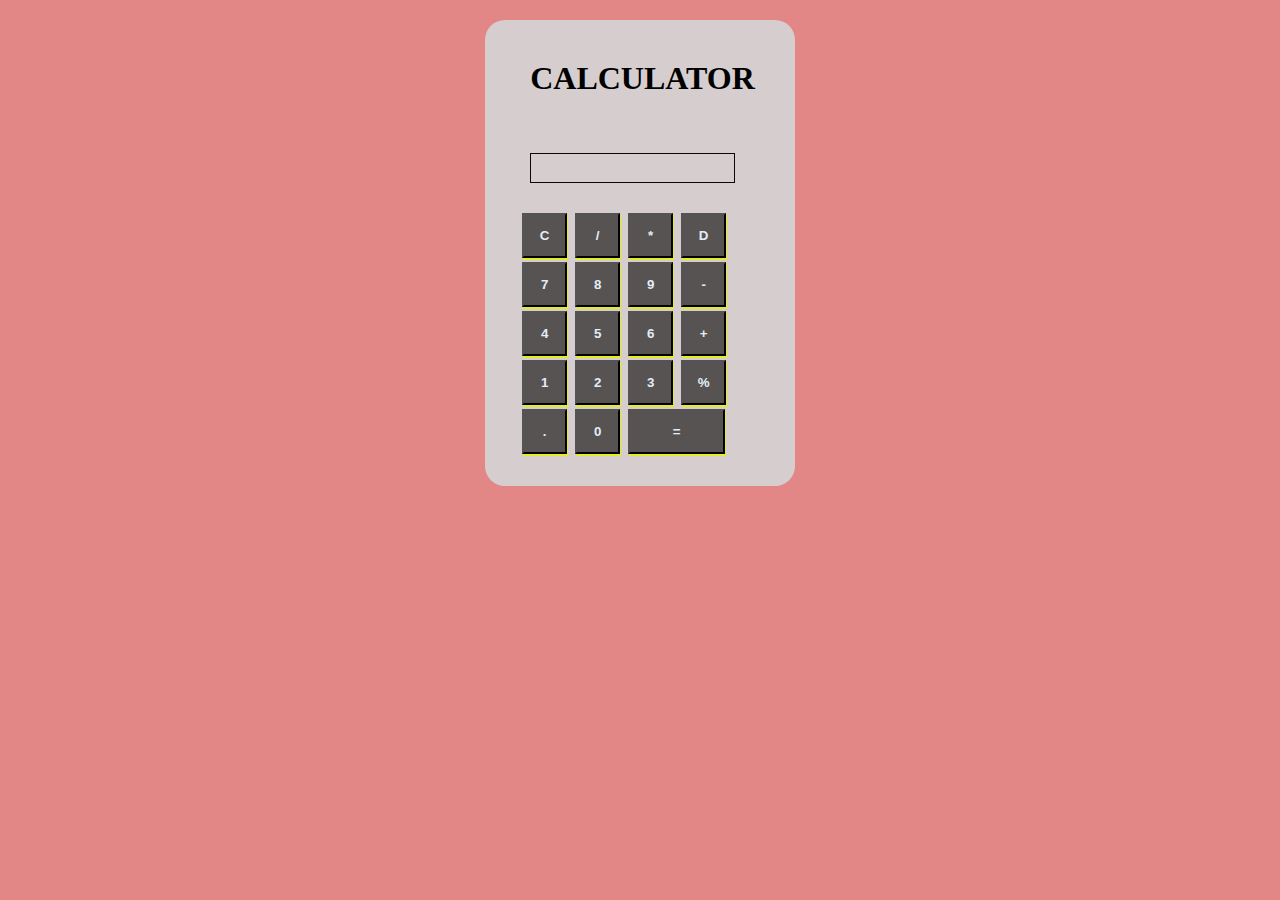
<file: index.html>
<!DOCTYPE html>
<html lang="en">
<head>
    <meta charset="UTF-8">
    <meta name="viewport" content="width=device-width, initial-scale=1.0">
    <title>Calculator -using JavaScript</title>
    <link rel="stylesheet" href="style.css">
</head>
 
<body>
    <div class="container">
        <div class="calculator">
            <h1>CALCULATOR</h1><br><br>
    <h3 id="text"></h3><br>
    <button id="clear">C</button>
    <button>/</button>
    <button>*</button>
    <button>D</button><br>
    <button>7</button>
    <button>8</button>
    <button>9</button>
    <button>-</button><br>
    <button>4</button>
    <button>5</button>
    <button>6</button>
    <button>+</button><br>
    <button>1</button>
    <button>2</button>
    <button>3</button>
    <button>%</button><br>
    <button>.</button>
    <button>0</button>
    <button id="equal">=</button>
    <!-- <button>00</button> -->
</div>
</div>

</body>
<script src="script.js"></script>
</html>
</file>
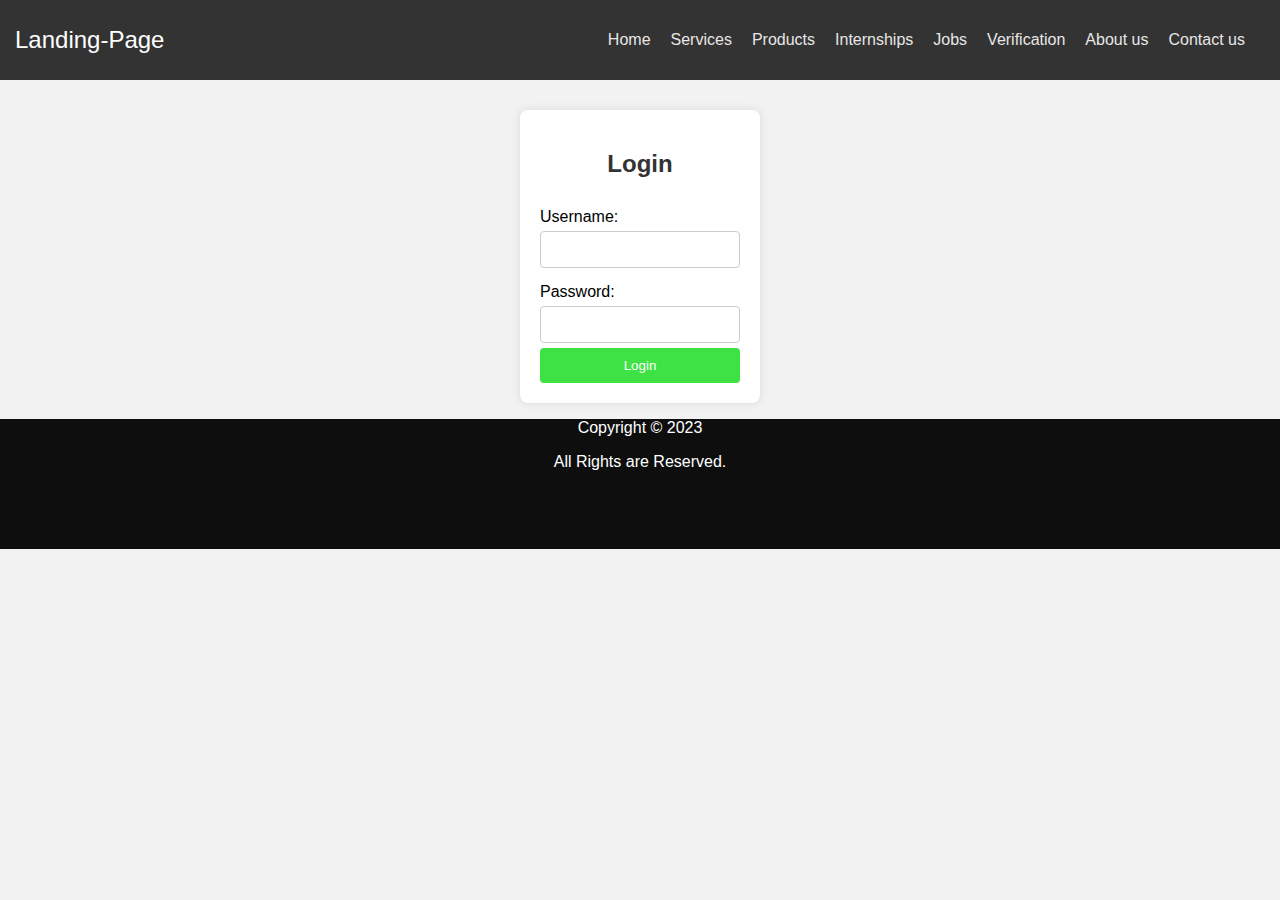
<file: landingPage/index.html>
<!DOCTYPE html>
<html lang="en">
<head>
    <meta charset="UTF-8">
    <meta name="viewport" content="width=device-width, initial-scale=1.0">
    <title>Landing-Page</title>
</head>
<body>
    <!DOCTYPE html>
<html lang="en">
<head>
  <meta charset="UTF-8">
  <meta name="viewport" content="width=device-width, initial-scale=1.0">
  <link rel="stylesheet" href="style.css">
  <title>Login Page</title>
</head>
<body>
    <header>
  <nav class="navbar">
    <div class="logo">Landing-Page</div>
    <ul class="nav-links">
      <li><a href="https://www.codsoft.in/">Home</a></li>
      <li><a href="https://www.codsoft.in/services">Services</a></li>
      <li><a href="https://www.codsoft.in/products">Products</a></li>
      <li><a href="https://www.codsoft.in/internships">Internships</a></li>
      <li><a href="https://www.codsoft.in/jobs">Jobs</a></li>
      <li><a href="https://www.codsoft.in/verification">Verification</a></li>
      <li><a href="https://www.codsoft.in/about-us">About us</a></li>
      <li><a href="https://www.codsoft.in/contact-us">Contact us</a></li>
    </ul>
    <div class="burger-menu">&#9776;</div>
  </nav>
    </header>
  <div class="container">
    <form action="https://www.codsoft.in/">
      <h2>Login</h2>
      <label for="username">Username:</label>
      <input type="text" id="username" name="username" required>

      <label for="password">Password:</label>
      <input type="password" id="password" name="password" required>

      <button type="submit">Login</button>
    </form>
  </div>
  <footer>
    <p>Copyright &copy; 2023</p>
    <p>All Rights are Reserved.</p>
  </footer>
</body>
<script src="script.js"></script>
</html>
</file>
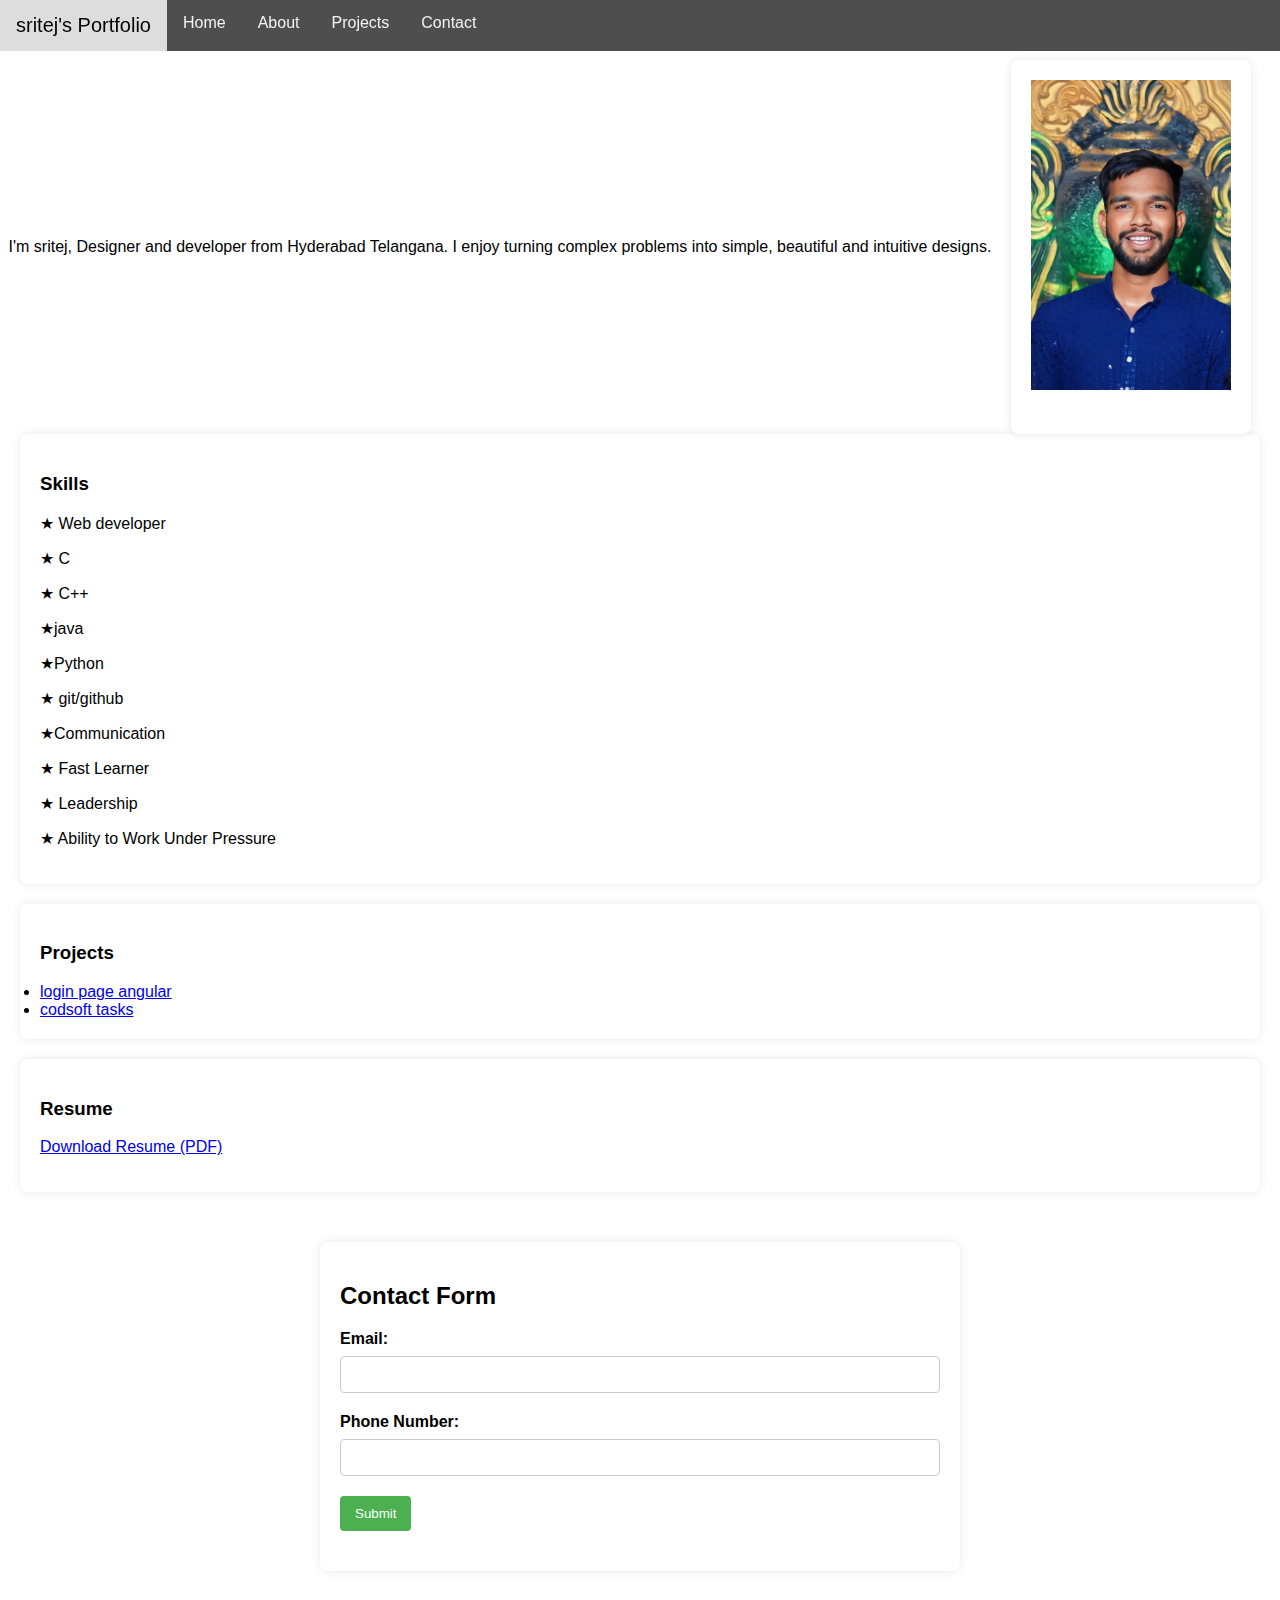
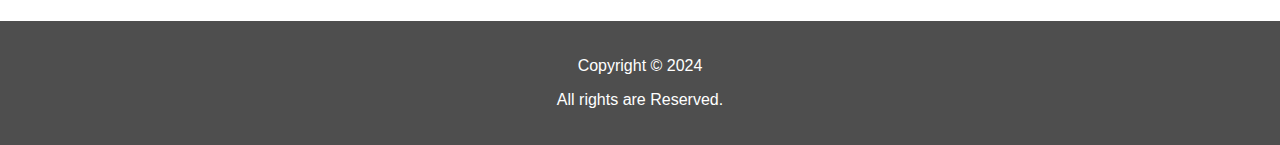
<file: Personal Portfolio/index.html>
<!DOCTYPE html>
<html lang="en">
<head>
    <meta charset="UTF-8">
    <meta name="viewport" content="width=device-width, initial-scale=1.0">
    <link rel="stylesheet" href="style.css">
    <title>Personal Portfolio</title>
</head>
<body>
    <header>
    <div class="navbar" id="myNavbar">
        <a class="logo"> sritej's Portfolio</a>
        <a href="#home">Home</a>
        <a href="#about">About</a>
        <a href="#projects" id="projects">Projects</a>
        <a href="#contact">Contact</a>
        <a href="javascript:void(0);" class="icon" onclick="myFunction()">
            &#9776;
        </a>
    </div>
</header>
<main>
        <div class="container">
                <div>
                <p>
                    I'm sritej, Designer and developer from Hyderabad Telangana. I enjoy turning complex problems into simple, beautiful and intuitive designs.
                </p>
            </div>
            <div class="bio">
                <img src="imgs/tej.jpg" alt="kalyan" width="200">
            </div>
        </div>
        <div class="skills">
            <h3>Skills</h3>
            <p>★ Web developer</p>
            <p>★ C</p>
            <p>★ C++</p>
            <p>★java</p>
            <p>★Python</p>
            <p>★ git/github</p>
            <p>★Communication</p>
            <p>★ Fast Learner</p>
            <p>★ Leadership</p>
            <p>★ Ability to Work Under Pressure</p>

        </div>
        <div class="projects" id="projects">
            <h3>Projects</h3>
            
           <li> <a href="https://github.com/sritej7459/stackblitz-starters-pax5z7">login page angular</a></li>
           <li> <a href="https://github.com/sritej7459/codsoft">codsoft tasks</a></li>

        </div>
    <div class="resume">
        <h3>Resume</h3>
        <p> <a href="imgs/sritej-resume.pdf" download="sritej-resume.pdf">Download Resume (PDF)</a></p>
    </div>
    <div class="contact">
        <h2>Contact Form</h2>
        <form action="" method="">
            <div class="form-group">
                <label for="email">Email:</label>
                <input type="email" id="email" name="email" required>
            </div>
    
            <div class="form-group">
                <label for="phone">Phone Number:</label>
                <input type="tel" id="phone" name="phone" required>
            </div>
    
            <div class="form-group">
                <button type="submit">Submit</button>
            </div>
        </form>
    </div>
</main>
<footer>
    <p>Copyright &copy; 2024</p>
    <p>All rights are Reserved.</p>
</footer>
</body>
<script src="script.js"></script>
</html>
</file>
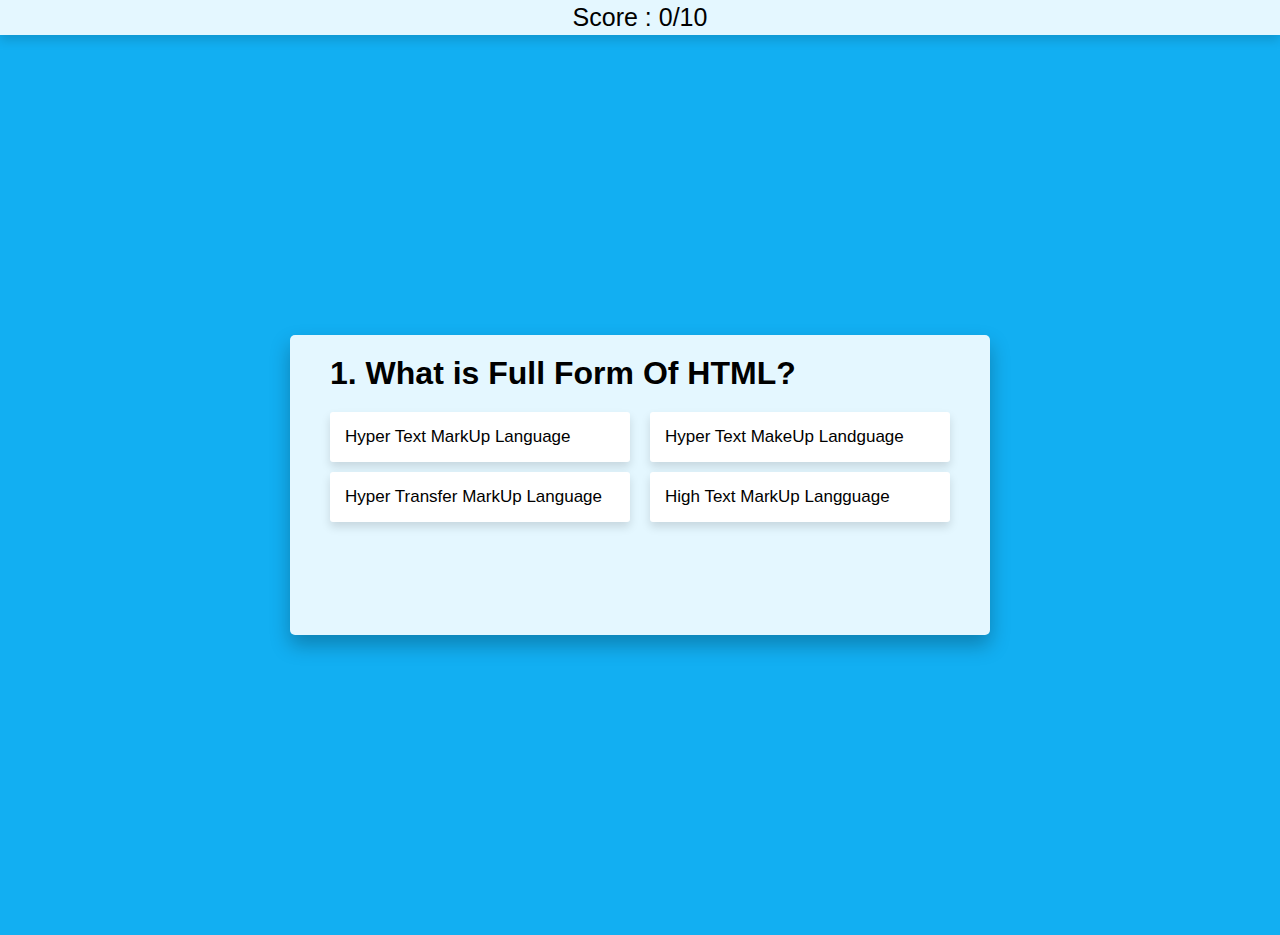
<file: Quiz-App/index.html>
<!DOCTYPE html>
<html lang="en">
<head>
	<meta charset="UTF-8">
	<meta http-equiv="X-UA-Compatible" content="IE=edge">
	<meta name="viewport" content="width=device-width, initial-scale=1.0">
	<title>Quiz App</title>
	<link rel="stylesheet" type="text/css" href="style.css">
</head>
<body>
	<header>Score : <span id="score">0</span>/10</header>
	<section>
		<div class="container">
			
		</div>
	</section>
</body>
<script src="app.js"></script>
</html>
</file>
<file: style.css>
*{
    margin:10px;
    padding: 0px;
    box-sizing: border-box;
    background-color: #e28686;
}
.container{
    display: flex;
    justify-content: center;
    align-items: center;
    /* margin: 5% 20px; */
    background-color: #d6cece;
    border-radius: 20px;
    width: fit-content;
    margin: auto;
}
.calculator{
    padding: 20px 20px;
    border-radius: 10px;
    background-color: #d6cece;
    /* margin: 20px 20px; */
    width:fit-content;
    margin-left: 15px;
}
h1{
    background-color: transparent;
}
 #text{
    width: 205px;
    height:25px;
    background-color: transparent;
    
}
 .calculator #text{
       height: 30px;
      text-align: right;
      border: 1px solid rgb(8, 8, 8);
}

button{
 width: 45px;
 height: 45px;
 margin: 2px;
 background-color: #141313a7;
 color: rgb(227, 237, 246);
 font-weight: 600;
 box-shadow: 1px 2px  #e5ec22;
}
    
#equal{
    width: 97px;
}
</file>
<file: landingPage/style.css>
body {
    font-family: Arial, sans-serif;
    background-color: #f2f2f2;
    margin: 0;
    display: block;
    align-items: center;
    justify-content: center;
    height: 100vh;
  }
  .navbar {
    background-color: #333;
    color: #fff;
    padding: 15px;
    display: flex;
    justify-content: space-between;
    align-items: center;
  }
  
  .logo {
    font-size: 1.5em;
  }
  
  .nav-links {
    list-style: none;
    display: flex;
  }
  
  .nav-links li {
    margin-right: 20px;
  }
  
  .nav-links a {
    text-decoration: none;
    color: #e8e6e6;
  }
  .nav-links a:hover{
    color: rgb(229, 11, 11);
  }
  
  .burger-menu {
    font-size: 1.5em;
    cursor: pointer;
    display: none;
  }
  
  .content {
    padding: 20px;
  }
  .container {
    background-color: #fff;
    padding: 20px;
    border-radius: 8px;
    width:200px;
    margin: auto;
    margin-top: 30px;
    box-shadow: 0 0 10px rgba(0, 0, 0, 0.1);
  }
  
  form {
    display: flex;
    flex-direction: column;
  }
  
  h2 {
    text-align: center;
    color: #333;
  }
  
  label {
    margin-top: 10px;
  }
  
  input {
    padding: 10px;
    margin: 5px 0;
    border: 1px solid #ccc;
    border-radius: 4px;
  }
  
  button {
    background-color: #1bdd22d7;
    color: #fff;
    padding: 10px;
    border: none;
    border-radius: 4px;
    cursor: pointer;
  }
  
  button:hover {
    background-color: #cacd23;
  }
  footer{
    text-align: center;
    background-color: #0e0e0e;
    color: #fff;
    margin: auto;
    padding:auto;
    height: 130px;
  }
  footer p{
    text-align: center;
  }
  
  @media screen and (max-width: 768px) {
    .nav-links {
      display: none;
      flex-direction: column;
      position: absolute;
      top: 70px;
      left: 0;
      width: 100%;
      background-color: #333;
      z-index: 1;
    }
  
    .nav-links.show {
      display: flex;
    }
  
    .nav-links li {
      margin: 0;
      text-align: center;
    }
  
    .burger-menu {
      display: block;
    }
  }
</file>
<file: Personal Portfolio/style.css>
body {
    font-family: Arial, sans-serif;
    margin: 0;
    padding: 0;
}

.navbar {
    background-color: #333333dd;
    overflow: hidden;
    position:fixed;
    width: 100%;
    z-index: 1;
}

.navbar a {
    float: left;
    display: block;
    color: #f2f2f2;
    text-align: center;
    padding: 14px 16px;
    text-decoration: none;
}

.navbar a:hover {
    background-color: #ddd;
    color: black;
}

.navbar .icon {
    display: none;
}
.navbar .logo{
    color: red;
    font-size: 20px;
}
.container {
    display: flex;
    /* flex-wrap: wrap; */
    justify-content: center;
    align-items: center;
    width: 100%;
    /* min-height: 100vh; */
    position: relative;
    top: 40px;
    z-index: 0;
}

.bio {
    max-width: 600px;
    padding: 20px;
    background-color: #fff;
    border-radius: 8px;
    box-shadow: 0 0 10px rgba(0, 0, 0, 0.1);
    margin: 20px;
}
.bio p{
    margin: 20px;
}
.bio img {
    max-width: 100%;
    margin-bottom: 20px;
    
}

.skills{
    max-width: 100%;
    border-radius: 50%;
    margin-bottom: 20px;
    background-color: #fff;
    border-radius: 8px;
    box-shadow: 0 0 10px rgba(0, 0, 0, 0.1);
    margin: 20px;
    padding: 20px;
}
.projects{
    max-width: 100%;
    border-radius: 50%;
    margin-bottom: 20px;
    background-color: #fff;
    border-radius: 8px;
    box-shadow: 0 0 10px rgba(0, 0, 0, 0.1);
    margin: 20px;
    padding: 20px;
}
.resume{
    max-width: 100%;
    border-radius: 50%;
    margin-bottom: 20px;
    background-color: #fff;
    border-radius: 8px;
    box-shadow: 0 0 10px rgba(0, 0, 0, 0.1);
    margin: 20px;
    padding: 20px;
}
.contact {
    max-width: 600px;
    margin: 50px auto;
    padding: 20px;
    background-color: #fff;
    border-radius: 8px;
    box-shadow: 0 0 10px rgba(0, 0, 0, 0.1);
}

.form-group {
    margin-bottom: 20px;
}

.form-group label {
    display: block;
    font-weight: bold;
    margin-bottom: 8px;
}

.form-group input {
    width: 100%;
    padding: 10px;
    box-sizing: border-box;
    border: 1px solid #ccc;
    border-radius: 4px;
}

.form-group button {
    background-color: #4caf50;
    color: #fff;
    padding: 10px 15px;
    border: none;
    border-radius: 4px;
    cursor: pointer;
}

.form-group button:hover {
    background-color: #45a049;
}
footer{
    background-color:#333333dd;
    color: #fff;
    text-align: center;
   padding: 20px;
}
@media screen and (max-width: 600px) {
    .navbar a:not(:first-child) {
        display: none;
    }

    .navbar a.icon {
        float: right;
        display: block;
    }

    .navbar.responsive a.icon {
        position: absolute;
        top: 0;
        right: 0;
    }

    .navbar.responsive a {
        float: none;
        display: block;
        text-align: left;
    }
    .container {
        flex-direction: column;
    }

    .bio {
        width: 80%;
        margin: 10px 0;
    }
}
</file>
<file: Quiz-App/style.css>
*{
	box-sizing: border-box;
	margin: 0;
	outline: none;
}
body{
	background-color: rgb(18, 175, 242);
	font-family: -apple-system, BlinkMacSystemFont, 'Segoe UI', Roboto, Oxygen, Ubuntu, Cantarell, 'Open Sans', 'Helvetica Neue', sans-serif;
}
header{
	text-align: center;
	padding: 3px 0;
	background: rgb(228, 247, 255);
	box-shadow: 0 5px 10px rgba(0, 0, 0, 0.144);
	font-size: 25px;
}
section{
	min-height: 100vh;
	display: flex;
	align-items: center;
	justify-content: center;
}
.container{
	width: 700px;
	background: rgb(228, 247, 255);
	padding:20px 40px;
	min-height: 300px;
	border-radius: 5px;
	box-shadow: 0 10px 20px rgba(0, 0, 0, 0.267);
}
.container .buttons{
	display: flex;
	flex-wrap: wrap;
	justify-content: space-between;
	margin-top: 20px;
}
.container button{
	border:none;
	cursor: pointer;
	border-radius: 3px;
	box-shadow: 0 5px 10px rgba(0, 0, 0, 0.13);
}
.container .buttons button{
	width: 300px;
	min-height:50px;
	padding:10px 15px;
	margin-bottom: 10px;
	background:#fff;
	text-align: left;
	font-size: 17px;
}
.newBtn{
	padding: 5px 30px;
	background-color: rgb(0, 183, 255);
	margin-top: 30px;
	font-size: 25px;
	color: #fff;
}
header{
	font-weight: 500;
}

/*Responsive design*/
@media (max-width:679px){
	section{
		align-items: flex-start;
	}
	.container{
		padding: 20px 10px;
		border-radius: 0;
		min-height: 100vh;
	}
	.container .buttons button{
		width: 100%;
	}
}
</file>
